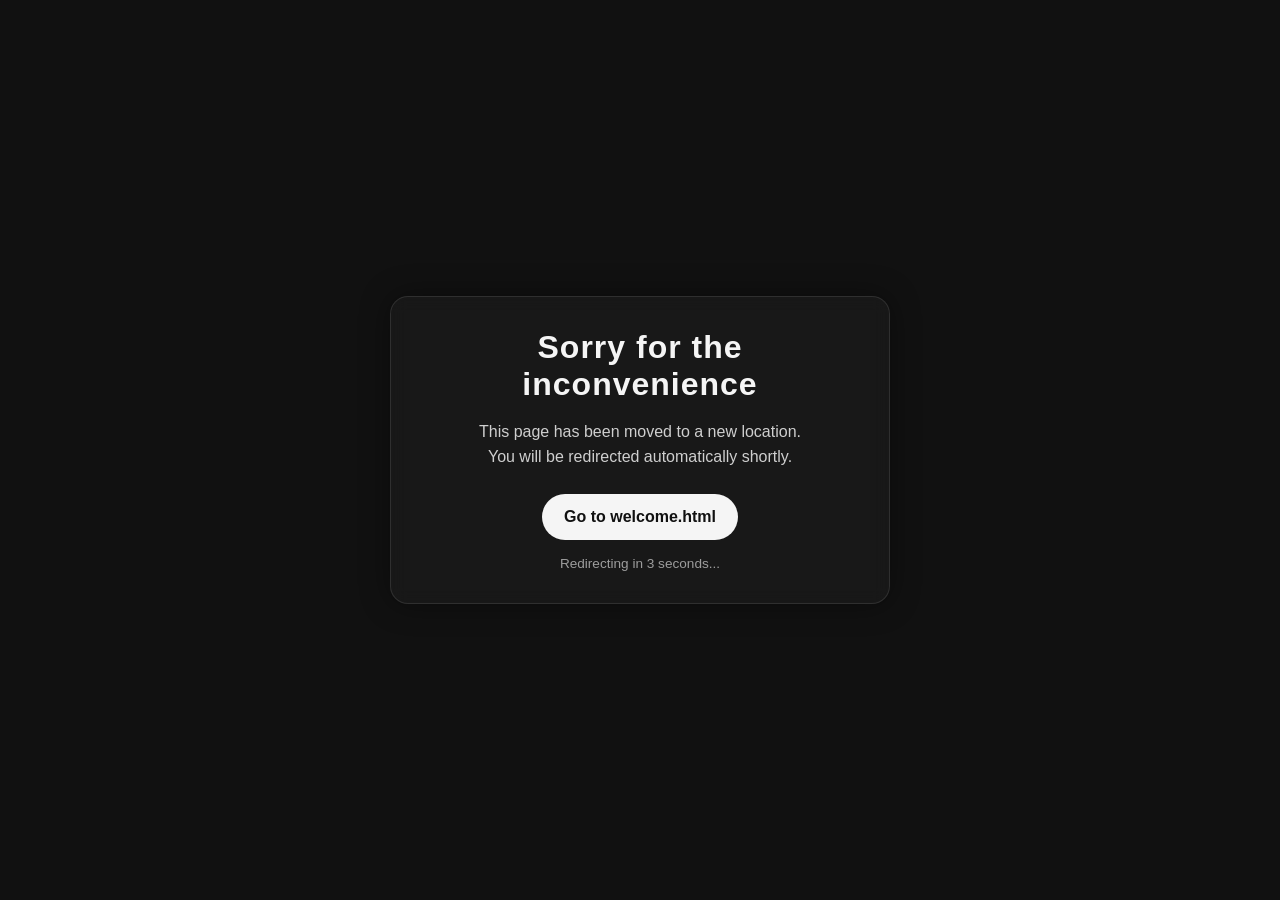
<file: index.html>
<!DOCTYPE html>
<html lang="en">
<head>
  <meta charset="UTF-8" />
  <meta name="viewport" content="width=device-width, initial-scale=1.0" />
  <title>Page Moved</title>

  <!-- Auto redirect after 3 seconds -->
  <meta http-equiv="refresh" content="3; url=welcome" />

  <style>
    * {
      margin: 0;
      padding: 0;
      box-sizing: border-box;
    }

    body {
      height: 100vh;
      display: flex;
      justify-content: center;
      align-items: center;
      background: #111;
      color: #f5f5f5;
      font-family: Arial, Helvetica, sans-serif;
      overflow: hidden;
    }

    .container {
      text-align: center;
      padding: 2rem;
      max-width: 500px;
      border: 1px solid rgba(255,255,255,0.1);
      background: rgba(255,255,255,0.03);
      backdrop-filter: blur(8px);
      border-radius: 18px;
      box-shadow: 0 0 30px rgba(0,0,0,0.4);
    }

    h1 {
      font-size: 2rem;
      margin-bottom: 1rem;
      letter-spacing: 1px;
    }

    p {
      color: #cfcfcf;
      line-height: 1.6;
      margin-bottom: 1.5rem;
    }

    a {
      display: inline-block;
      text-decoration: none;
      color: #111;
      background: #f5f5f5;
      padding: 0.9rem 1.4rem;
      border-radius: 999px;
      font-weight: bold;
      transition: 0.25s ease;
    }

    a:hover {
      transform: translateY(-2px);
      background: #ffffff;
    }

    .small {
      margin-top: 1rem;
      font-size: 0.85rem;
      opacity: 0.6;
    }
  </style>
</head>
<body>

  <div class="container">
    <h1>Sorry for the inconvenience</h1>

    <p>
      This page has been moved to a new location.<br>
      You will be redirected automatically shortly.
    </p>

    <a href="welcome">Go to welcome.html</a>

    <div class="small">
      Redirecting in 3 seconds...
    </div>
  </div>

</body>
</html>
</file>
